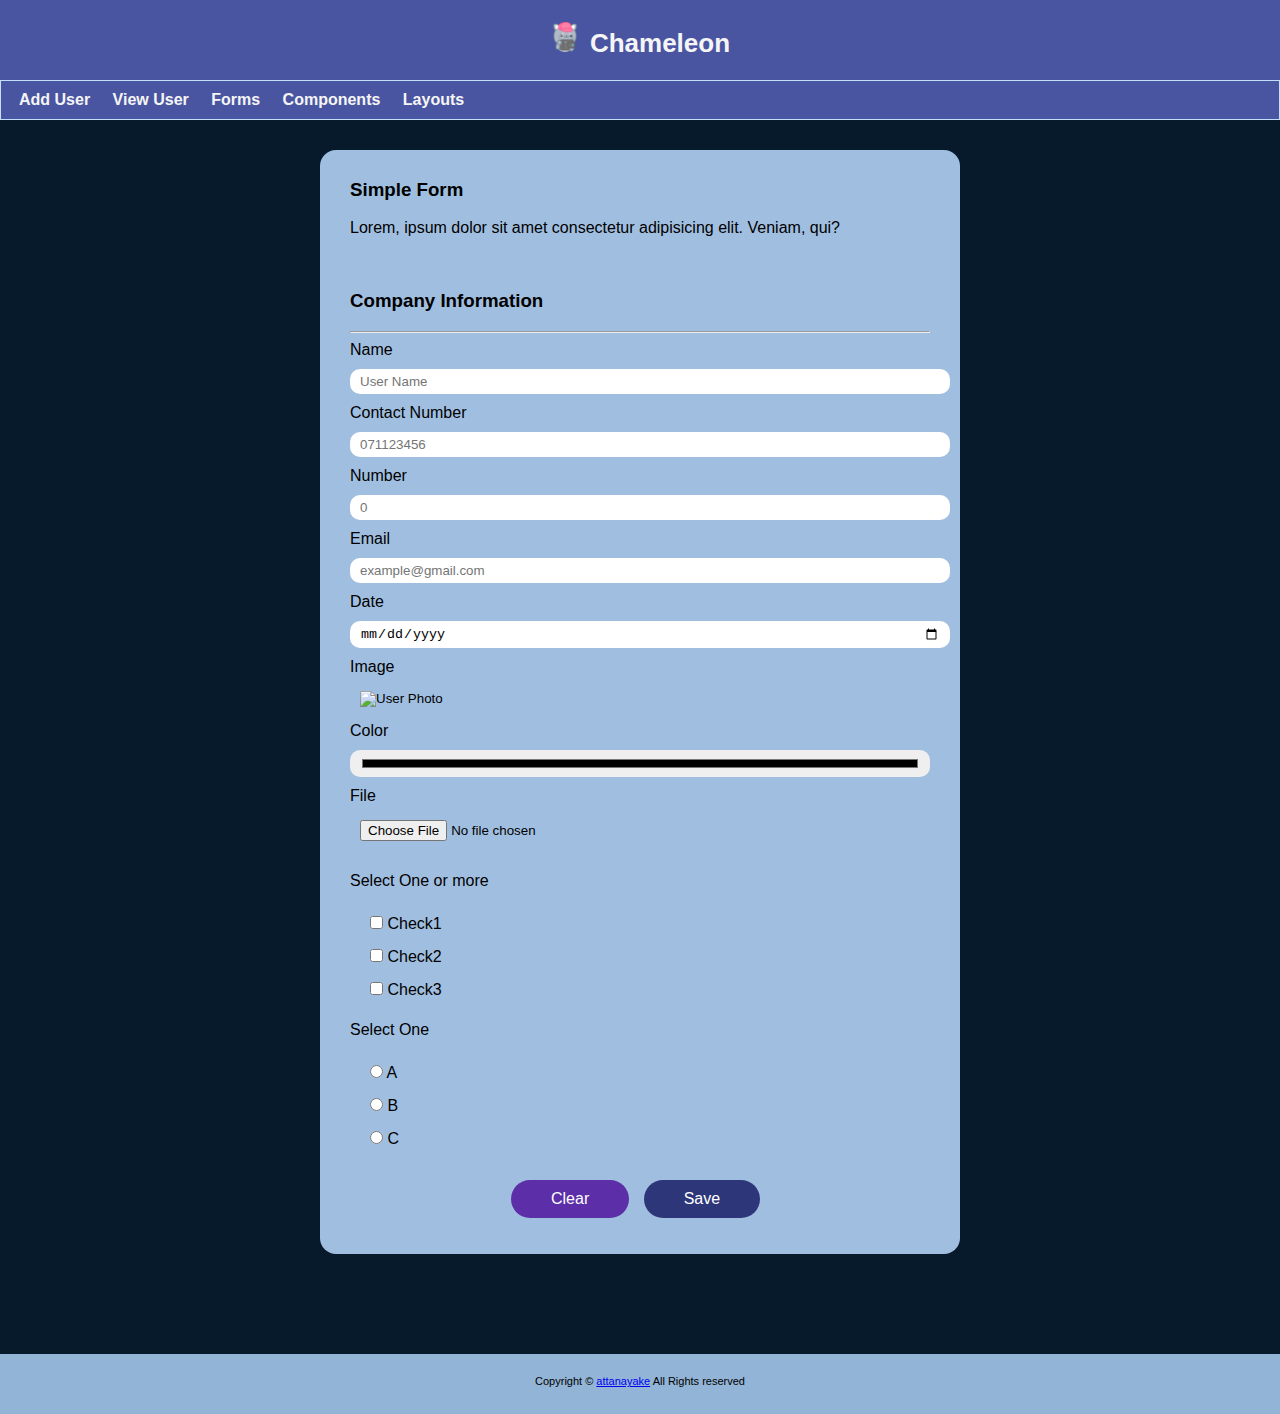
<file: index.html>
<!DOCTYPE html>
<html lang="en">
<head>
    <meta charset="UTF-8">
    <meta name="viewport" content="width=device-width, initial-scale=1.0">
    <!-- css file -->
    <link rel="stylesheet" href="./index.css">

    <title>Assignment</title>
</head>
<body>
    <!-- header section -->
    <header>
       <h2><img src="./photo-camera.png">Chameleon</h2>

        <nav >
            <ul class="nav-item">
                <li><a href="./index.html">Add User</a></li>
                <li><a href="./Home.html">View User</a></li>
                <li><a href="./form.html">Forms</a></li>
                <li><a href="#">Components</a></li>
                <li><a href="#">Layouts</a></li>
            </ul>
        </nav>
    </header>

    <!-- content section-->
    <section class="main-text-div">
        <div class="div-form">
            <h3>Simple Form</h3>
            <p>Lorem, ipsum dolor sit amet consectetur adipisicing elit. Veniam, qui?</p><br/>
            <h3>Company  Information</h3>
            <hr/>

            <div class="form-item-div">
                <div class="form-item-text">
                    <label for="uname">Name</label><br/> 
                    <input type="text" id="uname" placeholder="User Name"><br/> 
                </div>
                <div class="form-item-text">
                    <label for="uTel">Contact Number</label><br/> 
                    <input type="tel" id="uTel" placeholder="071123456"><br/>
                </div>
                <div class="form-item-text">
                    <label for="uNumber">Number</label><br/> 
                    <input type="number" id="uNumber" placeholder="0"><br/>
                </div>
                <div class="form-item-text">
                    <label for="UEmail">Email</label><br/> 
                    <input type="email" id="UEmail" placeholder="example@gmail.com"><br/>
                </div>
                <div class="form-item-text">
                    <label for="UDate">Date</label>
                    <input type="date" id="UDate"><br/>
                </div>
                <!-- <div class="form-item-text">
                    <label for="uCity">City</label><br/> 
                    <select name="city" id="uCity">
                        <option value="badulla">badulla</option>
                        <option value="kandy">kandy</option>
                        <option value="colombo">colombo</option>
                    </select><br/> 
                </div> -->
                <div class="form-item">
                    <label for="uImage">Image</label>
                    <input type="image" id="uImage" alt="User Photo"><br/>
                </div>
                <div class="form-item">
                    <label for="uColor">Color</label>
                    <input type="color" id="uColor"><br/>
                </div>

                <div class="form-item"> 
                    <label for="uFile">File</label>
                    <input type="file" id="uFile"><br/>
                </div>
                <div class="form-item-list">
                    <p>Select One or more</p>
                    <input type="checkbox" name="check" id="Check1">
                    <label for="">Check1</label><br/>
                    <input type="checkbox" name="check" id="Check2">
                    <label for="">Check2</label><br/>
                    <input type="checkbox" name="check" id="Check3">
                    <label for="">Check3</label>
                    
                </div>
                <div class="form-item-list">
                    <p>Select One</p>
                    
                    <input type="radio" value="one" id="one" name="Red">
                    <label for="one">A</label><br/>
                    <input type="radio" value="two" id="two" name="Red">
                    <label for="two">B</label><br/>
                    <input type="radio" value="three" id="three" name="Red">
                    <label for="three">C</label>
                    
                </div>
                <div class="form-btn">
                    <ul>
                        <li><input type="button" id="clear" value="Clear"></li>
                        <li><input type="submit" id="save" value="Save"></li>
                    </ul>
                    
                    
                </div>
            </div>
                   
        </div>
    </section>

    
    <!-- footer section -->

    <footer>
        <div class="footer-div">
            <p>Copyright <span>&copy; </span> <a href="#"> attanayake</a> All Rights reserved</p>
        </div>
        
    </footer>
</body>
</html>
</file>
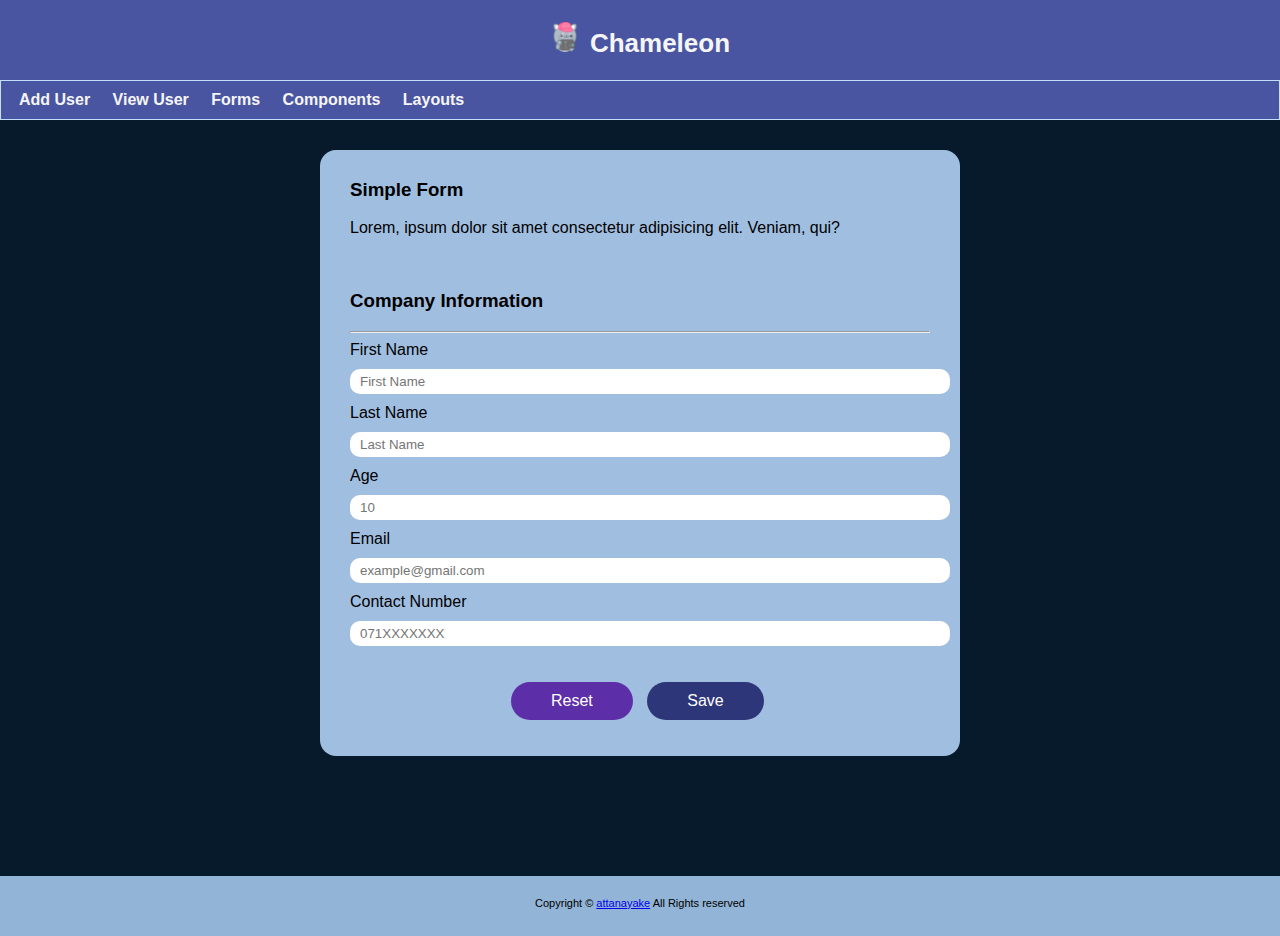
<file: form.html>
<!DOCTYPE html>
<html lang="en">
<head>
    <meta charset="UTF-8">
    <meta name="viewport" content="width=device-width, initial-scale=1.0">
    <!-- css file -->
    <link rel="stylesheet" href="./index.css">

    <title>Assignment</title>
</head>
<body>
    <!-- header section -->
    <header>
       <h2><img src="./photo-camera.png">Chameleon</h2>

        <nav >
            <ul class="nav-item">
                <li><a href="./index.html">Add User</a></li>
                <li><a href="./Home.html">View User</a></li>
                <li><a href="./form.html">Forms</a></li>
                <li><a href="#">Components</a></li>
                <li><a href="#">Layouts</a></li>
            </ul>
        </nav>
    </header>

    <!-- main section-->
    <section class="main-text-div">
        <div class="div-form">
            <h3>Simple Form</h3>
            <p>Lorem, ipsum dolor sit amet consectetur adipisicing elit. Veniam, qui?</p><br/>
            <h3>Company  Information</h3>
            <hr/>

            <div class="form-item-div">
                <div class="form-item-text">
                    <label for="fName">First Name</label><br/> 
                    <input type="text" id="fName" placeholder="First Name"><br/> 
                </div>
                <div class="form-item-text">
                    <label for="lName">Last Name</label><br/> 
                    <input type="text" id="lName" placeholder="Last Name"><br/>
                </div>
                <div class="form-item-text">
                    <label for="Age">Age</label><br/> 
                    <input type="number" id="Age" placeholder="10"><br/>
                </div>
                <div class="form-item-text">
                    <label for="UEmail">Email</label><br/> 
                    <input type="email" id="email" placeholder="example@gmail.com"><br/>
                </div>
                <div class="form-item-text">
                    <label for="phone">Contact Number</label><br/> 
                    <input type="tel" id="phone" placeholder="071XXXXXXX"><br/>
                </div>
                <div class="form-btn">
                    <ul>
                        <li><input type="button" id="reset" value="Reset" onclick="resetData()"></li>
                        <li><input type="button" id="save" value="Save" onclick="addUser()"></li>
                    </ul> 
                </div>
            </div>          
        </div>
    </section>

    <!-- form -->
    <section class="table-section">
        <div class="table-div" id="form-data">
    
        </div>

    </section>

    
    <!-- footer section -->

    <footer>
        <div class="footer-div">
            <p>Copyright <span>&copy; </span> <a href="#"> attanayake</a> All Rights reserved</p>
        </div>
        
    </footer>

    <!-- javascript file -->
    <script src="./form.js"></script>
</body>
</html>
</file>
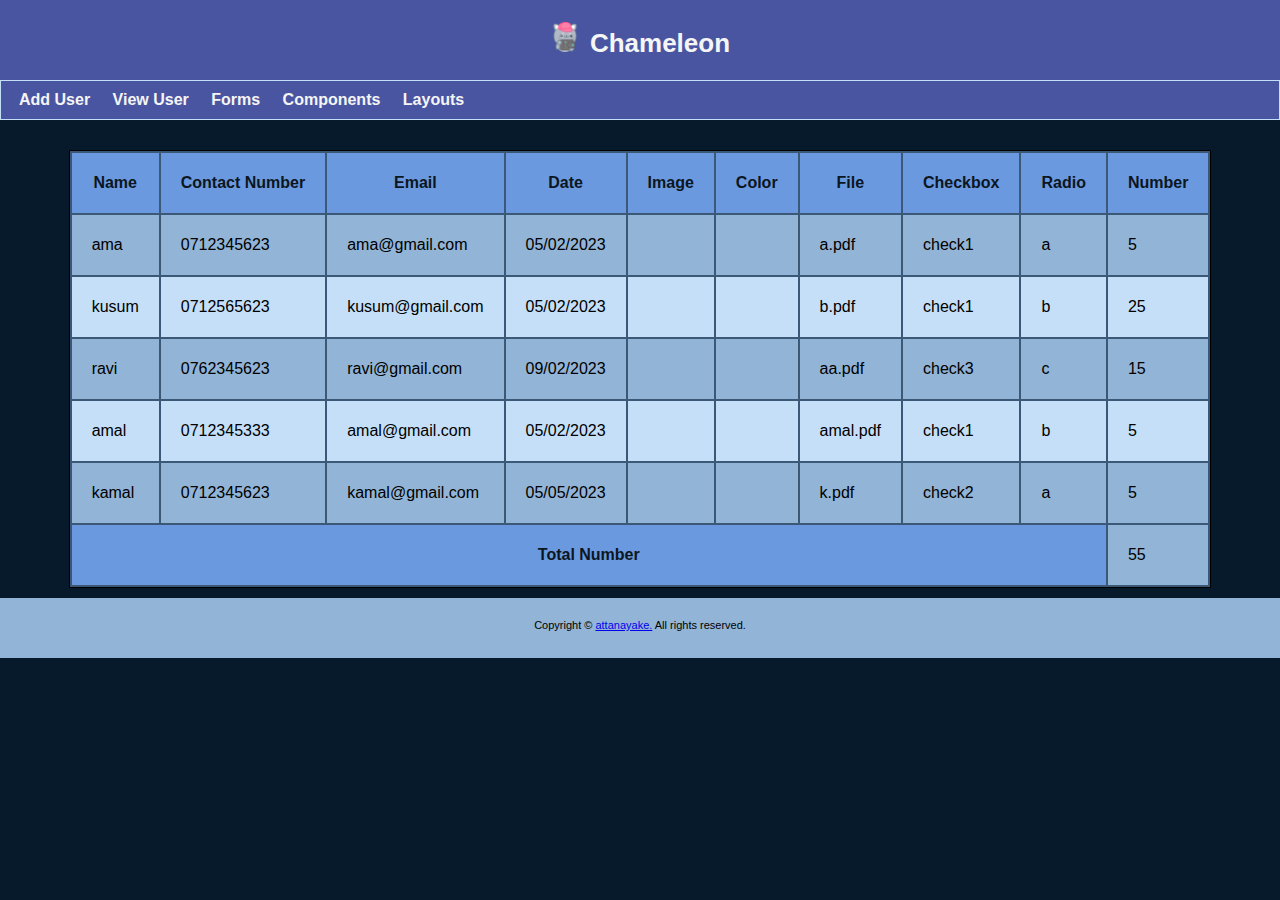
<file: Home.html>
<!DOCTYPE html>
<html lang="en">
<head>
    <meta charset="UTF-8">
    <meta name="viewport" content="width=device-width, initial-scale=1.0">
    <!-- css file -->
    <link rel="stylesheet" href="./index.css">

    <title>Assignment</title>
</head>
<body>
    <!-- header section -->
    <header>
       <h2><img src="./photo-camera.png">Chameleon</h2>

        <nav >
            <ul class="nav-item">
                <li><a href="./index.html">Add User</a></li>
                <li><a href="./Home.html">View User</a></li>
                <li><a href="./form.html">Forms</a></li>
                <li><a href="#">Components</a></li>
                <li><a href="#">Layouts</a></li>
            </ul>
        </nav>
    </header>

    <!-- content section -->

    <section >
            <table class="container">
                <thead>
                    <tr><th>Name</th>
                        <th>Contact Number</th>
                        <th>Email</th>
                        <th>Date</th>
                        <th>Image</th>
                        <th>Color</th>
                        <th>File</th>
                        <th>Checkbox</th>
                        <th>Radio</th>
                        <th>Number</th>
                    </tr>
                </thead>
                <tbody class="table-data">
                    <tr>
                        <td>ama</td>
                        <td>0712345623</td>
                        <td>ama@gmail.com</td>
                        <td>05/02/2023</td>
                        <td></td>
                        <td></td>
                        <td>a.pdf</td>
                        <td>check1</td>
                        <td>a</td>
                        <td>5</td>
                    </tr>
                    <tr>
                        <td>kusum</td>
                        <td>0712565623</td>
                        <td>kusum@gmail.com</td>
                        <td>05/02/2023</td>
                        <td></td>
                        <td></td>
                        <td>b.pdf</td>
                        <td>check1</td>
                        <td>b</td>
                        <td>25</td>
                    </tr>
                    <tr>
                        <td>ravi</td>
                        <td>0762345623</td>
                        <td>ravi@gmail.com</td>
                        <td>09/02/2023</td>
                        <td></td>
                        <td></td>
                        <td>aa.pdf</td>
                        <td>check3</td>
                        <td>c</td>
                        <td>15</td>
                    </tr>
                    <tr>
                        <td>amal</td>
                        <td>0712345333</td>
                        <td>amal@gmail.com</td>
                        <td>05/02/2023</td>
                        <td></td>
                        <td></td>
                        <td>amal.pdf</td>
                        <td>check1</td>
                        <td>b</td>
                        <td>5</td>
                    </tr>
                    <tr>
                        <td>kamal</td>
                        <td>0712345623</td>
                        <td>kamal@gmail.com</td>
                        <td>05/05/2023</td>
                        <td></td>
                        <td></td>
                        <td>k.pdf</td>
                        <td>check2</td>
                        <td>a</td>
                        <td>5</td>
                    </tr>
                </tbody>
                <tfoot>
                    <tr><th colspan="9">Total Number</th>
                    <td>55</td></tr>
                </tfoot>
            </table>
    </section>


    <!-- footer section -->

    <footer>
        <div class="footer-div">
            <p>Copyright <span>&copy; </span> <a href="#">attanayake.</a> All rights reserved.</p>
        </div>
        
    </footer>
    
</body>
</html>
</file>
<file: index.css>
/* header section */
body{
    background-color: #071a2b;
    margin: 0px;
    font: 1em sans-serif;
}
header{
    background-color: #4A55A2;
    position:fixed;
    top: 0;
    width: 100%;

}
header img{
    width: 30px;
    padding-right: 10px;
    margin: 0px;
}

header h2{
    text-align: center;
    color: whitesmoke;
    font-weight: bold;
    font-size: 26px;
    
}

.nav-item {
    border:  #C5DFF8 1px solid;
    padding: 10px 0px;
    margin: 0px;
}

.nav-item li {
    display: inline;
    list-style-type: none;
  
}

.nav-item li a{
    margin: 0px;
    padding-left: 18px;
    font-weight: bold;
    color: whitesmoke;
    text-decoration: none;
}
.nav-item li a:hover{
    color: rgb(13, 13, 14);
    font-size: 18px;
}

/* content section */

.main-text-div{
    
    background-color: #A0BFE0;
    width: 50%;
    margin: 150px auto 100px;
    border-radius: 1rem;
    

}
.div-form{
    margin: 20px;
    padding: 10px;
    
}
.form-item-div input{
    margin: 10px 0px;
    
}
.form-item input,
.form-item-text input
{
    padding: 5px 10px;
    border-radius: 10px;
    border: none;
    width: 100%;
}
#color{
    height: 50px;
}
.form-item-list input{
    margin-left: 20px;
}


.form-btn{
    margin-left: 20%;

}

.form-btn li{
    display: inline;
    list-style-type: none;
    margin: 5px ;
    
}
   
#clear,
#reset{
    background-color: rgb(92, 46, 167);
}
#save{
    background-color: rgb(46, 54, 122);
}
.form-btn input{
    border: none;
    border-radius: 20px;
    color: white;
    display: inline-block;
    padding: 10px 40px;
    font-size: 16px;
}
#clear:hover,
#save:hover,
#reset:hover{
    background-color:#7ed3f5;
    color: black;
    border-style: groove;

}


/* home page style */

.container{
    background-color: #3c5877;
    margin: 150px auto 10px;

    border: 1px solid;


}
th{
    background-color: #6a99e0;
    color:#0c1620
}
th,
td{
    height: 60px;
    padding: 0px 20px;
}
tr:nth-child(even){
    background-color: #C5DFF8;
}
tr:nth-child(odd){
    background-color: #92b4d6;
}


/* footer section */

.footer-div{
    background-color: #92b4d6;
    text-align: center;
    font-size: 11px;
    padding-top: 10px;
    width: 100%;
    height: 50px;
    bottom: 0;


}


/* form table */

#form-data{
    margin-left: 25%;
    padding: 10px;
    
    
}
#form-data tr:nth-child(even){
    background-color: #c1c3c5;
}
</file>
